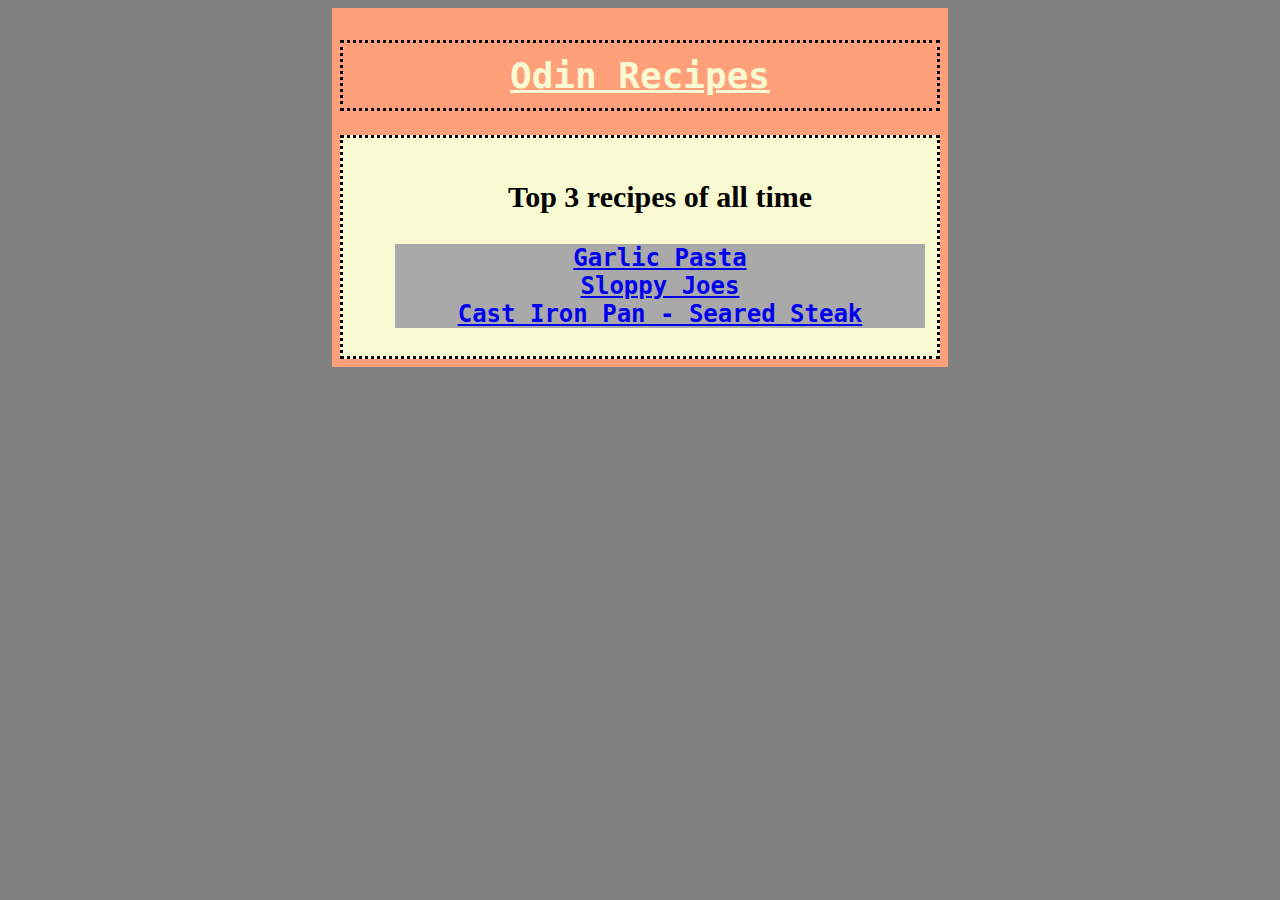
<file: index.html>
<!DOCTYPE html>

<html lang="en">



    <head>
        <meta charset="utf-8">
        <title>Odin Recipes</title>
        <link rel="stylesheet" href="./css/style.css">
    </head>



    <body>
        <div class="card">
        <h1 class="title">Odin Recipes</h1>
            <div class="top3">
            <ul>
                <h3 class="top3heading">Top 3 recipes of all time</h3>
                <li class="recipes"><a href="./recipes/garlic-pasta.html">Garlic Pasta</a></li>
                <li class="recipes"><a href="./recipes/sloppy-joes.html">Sloppy Joes</a></li>
                <li class="recipes"><a href="./recipes/cast-iron-steak.html">Cast Iron Pan - Seared Steak</a></li>    
            </ul>
        </div>
        </div>


    </body>



</html>
</file>
<file: css/style.css>
html {
    background-color: gray;
}

.title,
.recipes {
    font-family: Monospace, Arial, sans-serif;
    font-weight: bold;
}

.recipes {
    background-color: darkgray;
    color: #ffa500;
    font-size: 24px;
    list-style-type: none;
}

.title {
    color: lightgoldenrodyellow;
    font-size: 36px;
    font-weight: bold;
    text-decoration: underline;
    text-align: center;
    border: 3px dotted black;
    padding: 12px;
}

.card {
    width: 600px;
    margin: 0px auto;
    padding: 8px;
    background-color: lightsalmon;
}

.top3 {
    text-align: center;
    padding: 12px;
    background-color: lightgoldenrodyellow;
    border: 3px dotted black;
}

.top3heading {
    font-size: 30px;
}
</file>
